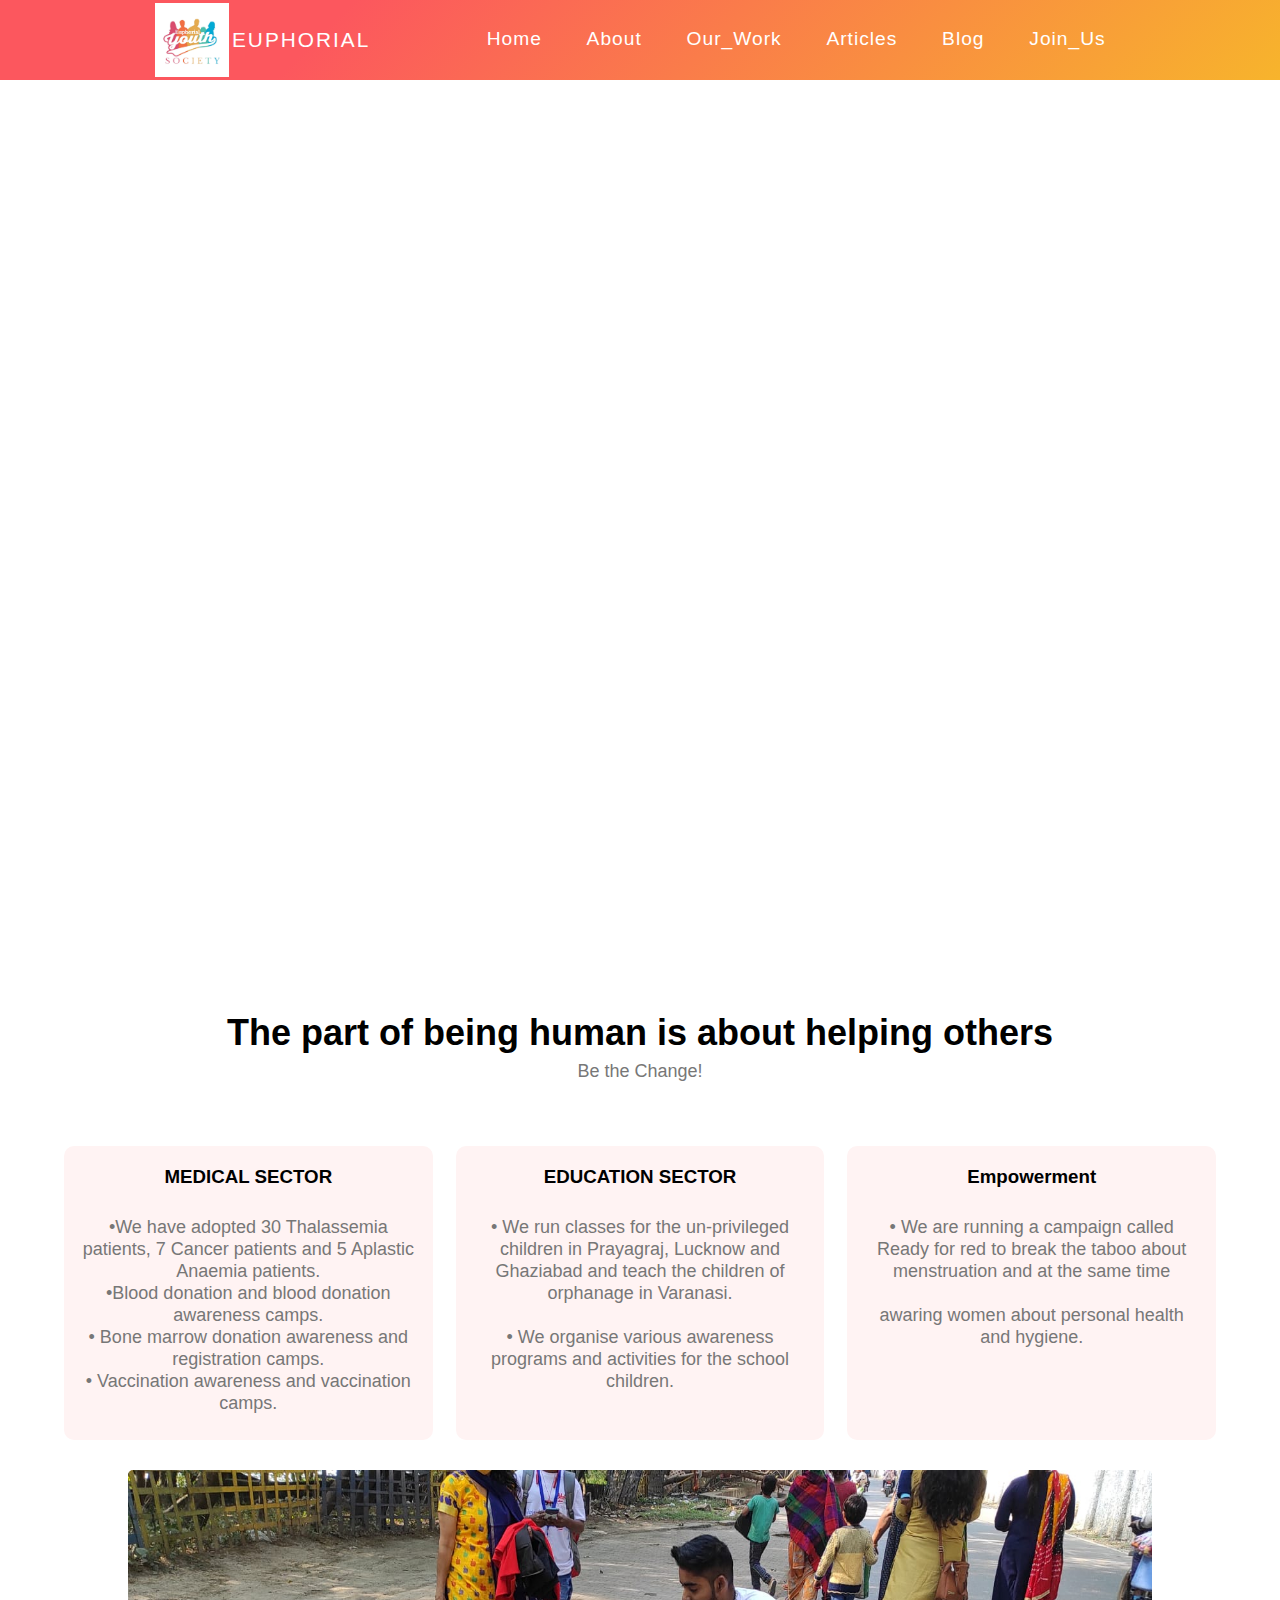
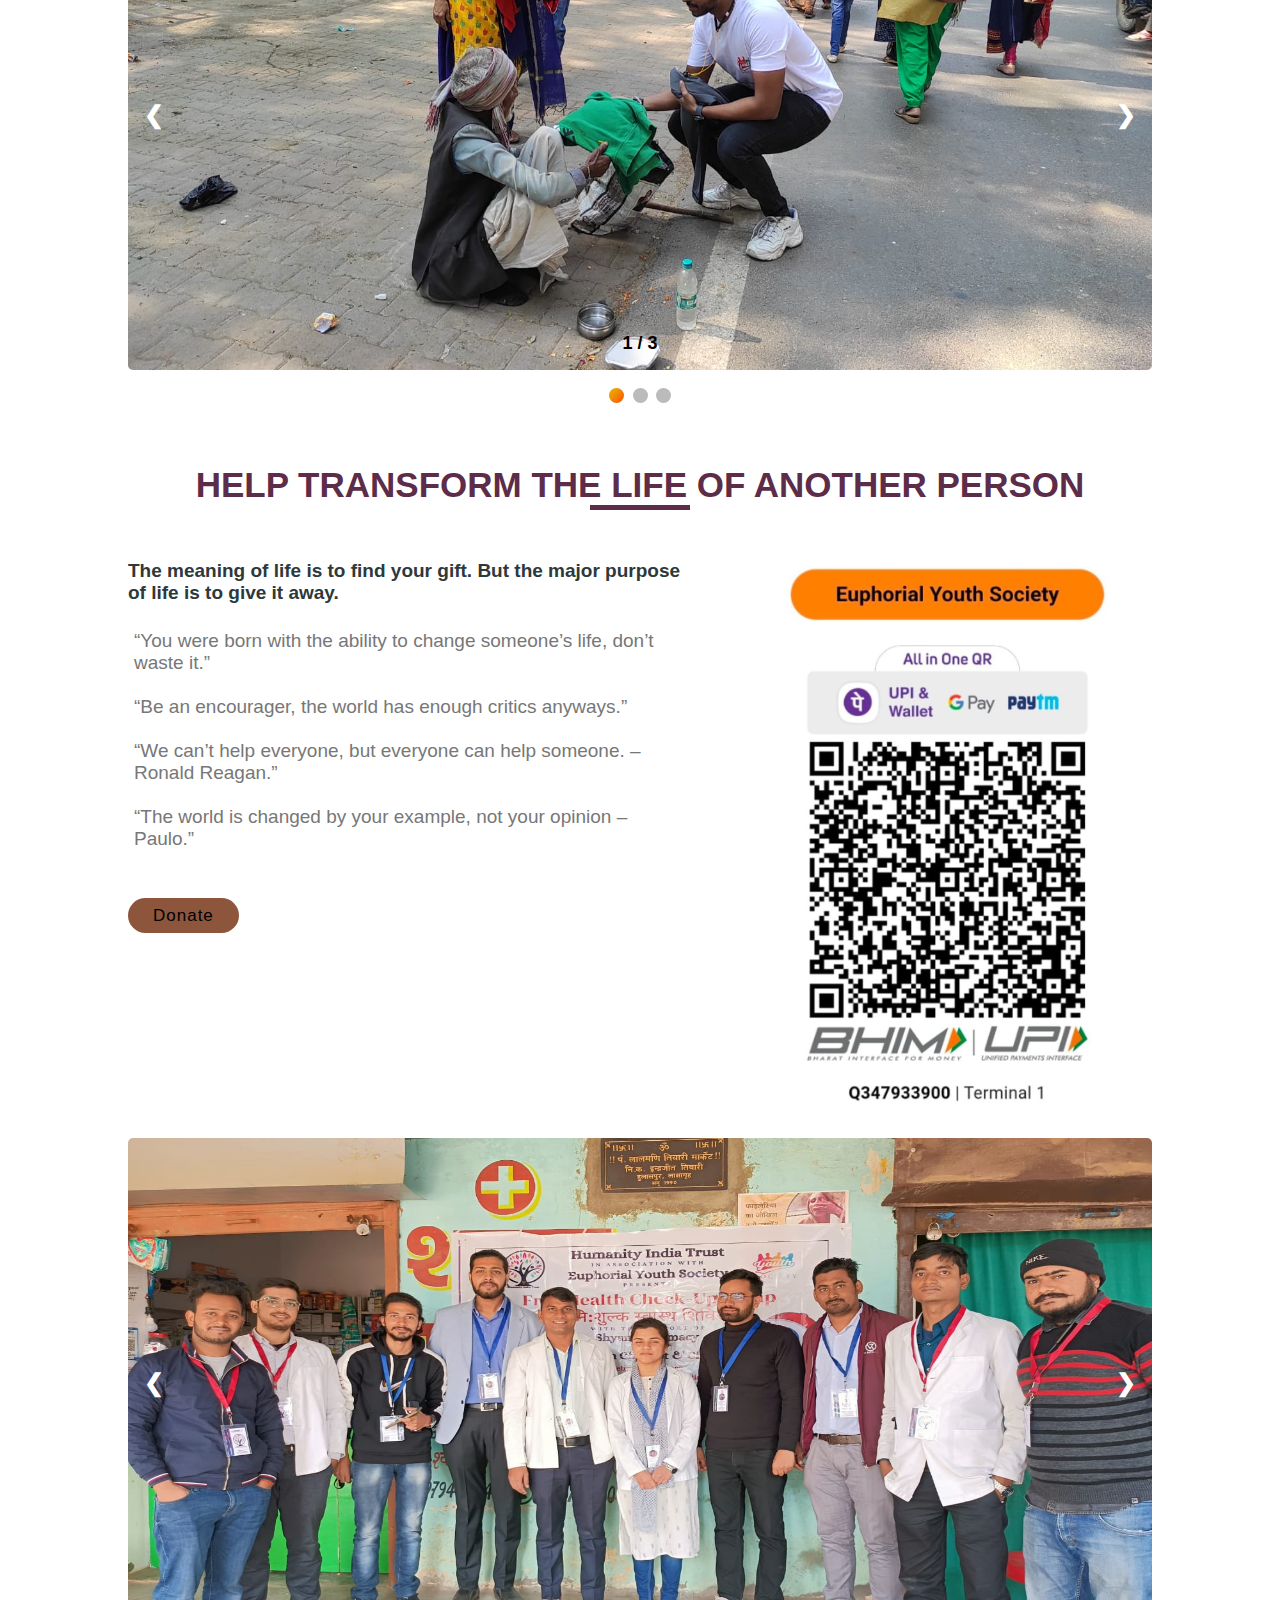
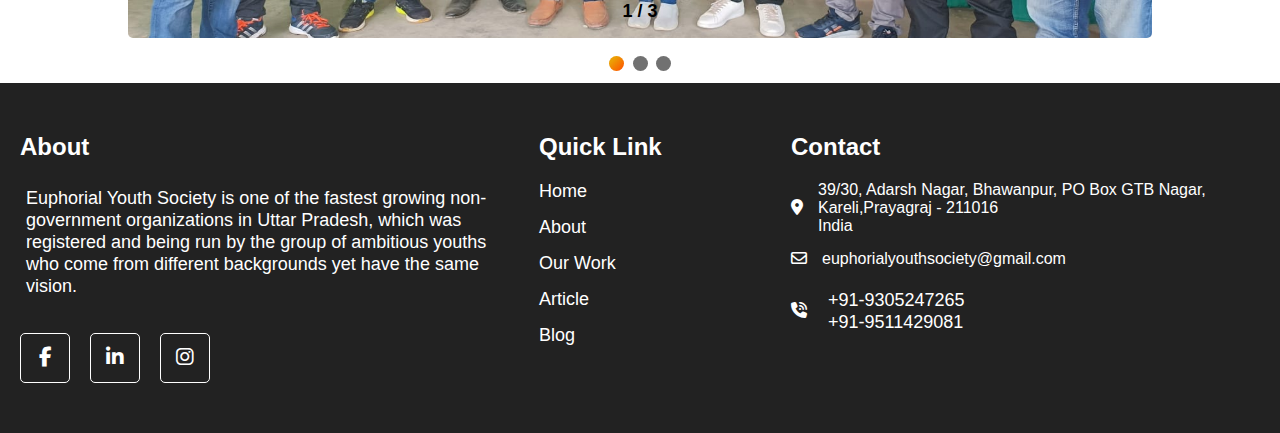
<file: index.html>
<!DOCTYPE html>
<html>
<head>
    <style>
        html{
            scroll-behavior: smooth;
        }
    </style>
    <meta charset="UTF-8">
    <meta http-equiv="X-UA-Compatible" content="IE=edge">
    <meta name="viewport" content="width=device-width, initial-scale=1.0">
    <title>Euphorial</title>
    <link rel="stylesheet" href="css/header.css">
    <link rel="stylesheet" href="css/main.css">
    <link rel="stylesheet" href="css/stall.css">
    <link rel="stylesheet" href="https://cdnjs.cloudflare.com/ajax/libs/font-awesome/6.1.1/css/all.min.css">
    <link rel="stylesheet" href="css/About_us.css">
    <link rel="stylesheet" href="css/footer.css">
    <link rel="stylesheet" href="css/bottom.css">
</head>
<body>
    <!-- oncontextmenu="return false;" -->
    <header>
        <div class="container">
            <input type="checkbox" id="check">
            <div class="logo-container">
                <img class="image-logo" src="images/logo.jpg">
                <h3 class="logo"><span>Euphorial</span></h3>
            </div>

            <div class="nav-btn">
                <div class="nav-links">
                    <ul>
                        <li class="nav-link" class="active" style="--i: .6s "><a href="/index.html">Home</a></li>
                        <li class="nav-link"  style="--i: .85s"><a href="/html/About_us_1.html">About</a></li>
                        <li class="nav-link"  style="--i: 1.1s"><a href="/html/Our_Work.html">Our_Work</a>
                        </li>
                        <li class="nav-link"  style="--i: 1.3s"><a href="/html/Article.html">Articles</a></li>
                        <li class="nav-link" style="--i: 1.5s"><a href="https://euphorialyouthsociety.blogspot.com/" target="_blank">Blog</a></li>
                        <li class="nav-link"  style="--i: 1.8s"><a href="https://docs.google.com/forms/d/e/1FAIpQLSeFtvPU55IaXjh92aLwzxgNPFX_7o2JkI6QKBoUJmlVmIEwmw/viewform?usp=sf_link" target="_blank">Join_Us</a></li>
                    </ul>
                </div>
            </div>

            <div class="hamb-menu-container">
                <div class="hamb-menu">
                    <div></div>
                </div>
            </div>
        </div>
    </header>
    
    <section>
        <div class="over-lay"></div>
        <div class="text-box">
            <h1>Euphorial Youth Society</h1>
            <p> <b> We want to create an Utopia, a world of hope with happiness all around..</b> <br>Our mission is to empower people..</p>
            <a href="https://docs.google.com/forms/d/e/1FAIpQLSeFtvPU55IaXjh92aLwzxgNPFX_7o2JkI6QKBoUJmlVmIEwmw/viewform?usp=sf_link" target="_blank"class="hero-btn">Visit us to know more</a>
        </div>
    </section>
    
    <main>
        <div class="course">
            <h1>The part of being human is about helping others</h1>
            <p>Be the Change!</p>
            <div class="row" data-aos="zoom-in" data-aos-duration="2000">
                <div class="course-col">
                    <h3>MEDICAL SECTOR</h3>
                    <p>
                        <br>•We have adopted 30 Thalassemia patients, 7 Cancer patients and 5
                        Aplastic Anaemia patients.
                        <br>•Blood donation and blood donation awareness camps.
                        <br>• Bone marrow donation awareness and registration camps. 
                        <br> • Vaccination awareness and vaccination camps.
                    </p>
                </div>
    
                <div class="course-col">
                    <h3>EDUCATION SECTOR</h3>
                    <p>
                        <br>• We run classes for the un-privileged children in Prayagraj, Lucknow and
                        Ghaziabad and teach the children of orphanage in Varanasi.
                        <br>
                        <br>• We organise various awareness programs and activities for the school
                        children.
                    </p>
                </div>
                
                <div class="course-col">
                    <h3>Empowerment</h3>
                    <p>
                        <br>• We are running a campaign called Ready for red to break the taboo about menstruation and at the same time <br> <br> awaring women about personal health and hygiene.
                        <br>
                    </p>
                </div>
            </div>
          </div> 
          
          <div class="body-3">
            <div class="slide-show-container" data-aos="zoom-in" data-aos-duration="2000">
                <div class="mySlides fade">
                    <img src="images/10.jpg" style="width: 100%">
                    <div class="text">1 / 3</div>
                </div>
                <div class="mySlides fade">
                    <img src="images/11.jpg" style="width: 100%">
                    <div class="text">2 / 3</div>
                </div>
                <div class="mySlides fade">
                    <img src="images/8.jpg" style="width: 100%">
                    <div class="text">3 / 3</div>
                </div>
        
                <a class="prev" onclick="plusSlides(-1)">&#10094;</a>
                <a class="next" onclick="plusSlides(1)">&#10095;</a>
        
        
            </div>
            <br>
            <div style="text-align: center">
                <span class="dot" onclick="currentSlides(1)"></span>
                <span class="dot" onclick="currentSlides(2)"></span>
                <span class="dot" onclick="currentSlides(3)"></span> 
            </div>
        </div>



        <div class="body-about">
            <div class="Section-4">
                <div class="Container-4">
                    <div class="Title-4">
                        <h1>Help transform the life of another person</h1>
                    </div>
                    <div class="Content-4">
                        <div class="Article-4">
                            <h3>The meaning of life is to find your gift. But the major purpose of life is to give it away.</h3> <p>“You were born with the ability to change someone’s life, don’t waste it.” <br><br>

                                “Be an encourager, the world has enough critics anyways.”<br><br>
                                
                                “We can’t help everyone, but everyone can help someone. – Ronald Reagan.” <br><br>
                                
                                “The world is changed by your example, not your opinion – Paulo.”</p>
                            <div class="Button-4">
                                <a onclick=" alert('Service Is Not Available... \nKindly Scan The QR Code For Your Support')" class="btn btn-default" href="#" >Donate</a>
                            </div>
                        </div>
                    </div>
                    <div class="image_column">
                        <img src="images/donate.jpg">
                    </div>
                </div>
            </div>
        </div>

        <div class="body-5">
            <div class="show-container" data-aos="zoom-in" data-aos-duration="2000">
                <div class="Slides fade-1">
                    <img src="images/13.jpg" style="width: 100%">
                    <div class="text-1">1 / 3</div>
                </div>
                <div class="Slides fade">
                    <img src="images/12.jpg" style="width: 100%">
                    <div class="text-1">2 / 3</div>
                </div>
                <div class="Slides fade">
                    <img src="images/9.jpg" style="width: 100%">
                    <div class="text-1">3 / 3</div>
                </div>
        
                <a class="prev-1" onclick="pSlides(-1)">&#10094;</a>
                <a class="next-1" onclick="pSlides(1)">&#10095;</a>

            </div>
            <br>
            <div style="text-align: center">
                <span class="dot-1" onclick="cSlides(1)"></span>
                <span class="dot-1" onclick="cSlides(2)"></span>
                <span class="dot-1" onclick="cSlides(3)"></span> 
            </div>
        </div>
        
    </main>
    <div class="footer">
        <footer>
            <div class="footer-info">
             <div class="footer-wd about">
                 <h2>About</h2>
                 <p style="color: white;">Euphorial Youth Society is one of the fastest growing non-government organizations in Uttar Pradesh, which was registered and being run by the group of ambitious youths who come from different backgrounds yet have the same vision.</p>
 
                 <div class="social-links">
                     <ul>
                         <li><a href="https://www.facebook.com/euphorialyouthsociety/?hc_ref=ARRZepNcU4wuDgM0D-F-gCHiKv-nvK34yCW7KJC3uM-TlIl2RNPUxyqAiS6ThtP_f4E&fref=nf&__xts__[0]=68.[base64]" target="_blank"><i class="fab fa-facebook-f"></i></a></li>
                         <li><a href="https://www.linkedin.com/company/euphorial-youth-society/" target="_blank"><i class="fab fa-linkedin-in"></i></a></li>
                         <li><a href="https://www.instagram.com/euphorialyouthsociety/?igshid=YmMyMTA2M2Y=" target="_blank"><i class="fab fa-instagram"></i></a></li>
                     </ul>
                 </div>
             </div>
             <div class="footer_wd links">
                 <h2>Quick Link</h2>
                 <ul>
                     <li><a href="/index.html">Home</a></li>
                     <li><a href="/html/About_us_1.html">About</a></li>
                     <li><a href="/html/Our_Work.html">Our Work</a></li>
                     <li><a href="/html/Article.html">Article</a></li>
                     <li><a href="https://euphorialyouthsociety.blogspot.com/" target="_blank">Blog</a></li>
                 </ul>
             </div>
             <div class="footer_wd Contact">
                 <h2>Contact</h2>
                 <ul>
                     <li>
                         <span><i class="fas fa-map-marker-alt"></i></span>
                         <a href="#">39/30, Adarsh Nagar, Bhawanpur, PO Box GTB Nagar, <br>
                            Kareli,Prayagraj - 211016 <br>India</a>
                     </li>
                     <li>
                         <span><i class="far fa-envelope"></i></span>
                         <a href="#">euphorialyouthsociety@gmail.com</a>
                     </li>
                     <li>
                         <span><i class="fas fa-phone-volume"></i></span>
                         <p><a href="#">+91-9305247265 </a> <br>
                             <a href="#">+91-9511429081</a></p>
                     </li>
                 </ul>
             </div>
         </div>
         </footer>
    </div>

    <script src="https://cdn.jsdelivr.net/npm/@popperjs/core@2.11.5/dist/umd/popper.min.js" integrity="sha384-Xe+8cL9oJa6tN/veChSP7q+mnSPaj5Bcu9mPX5F5xIGE0DVittaqT5lorf0EI7Vk" crossorigin="anonymous"></script>
    <script src="https://cdn.jsdelivr.net/npm/bootstrap@5.2.0-beta1/dist/js/bootstrap.min.js" integrity="sha384-kjU+l4N0Yf4ZOJErLsIcvOU2qSb74wXpOhqTvwVx3OElZRweTnQ6d31fXEoRD1Jy" crossorigin="anonymous"></script>
    <script src="https://unpkg.com/aos@next/dist/aos.js"></script>
    <script>
        AOS.init({
            offset: 130
        });
    </script>
    <script src="javascript/click.js"></script>
    <script src="javascript/viewport.js"></script>
    <script src=""></script>
</body>
</html>
</file>
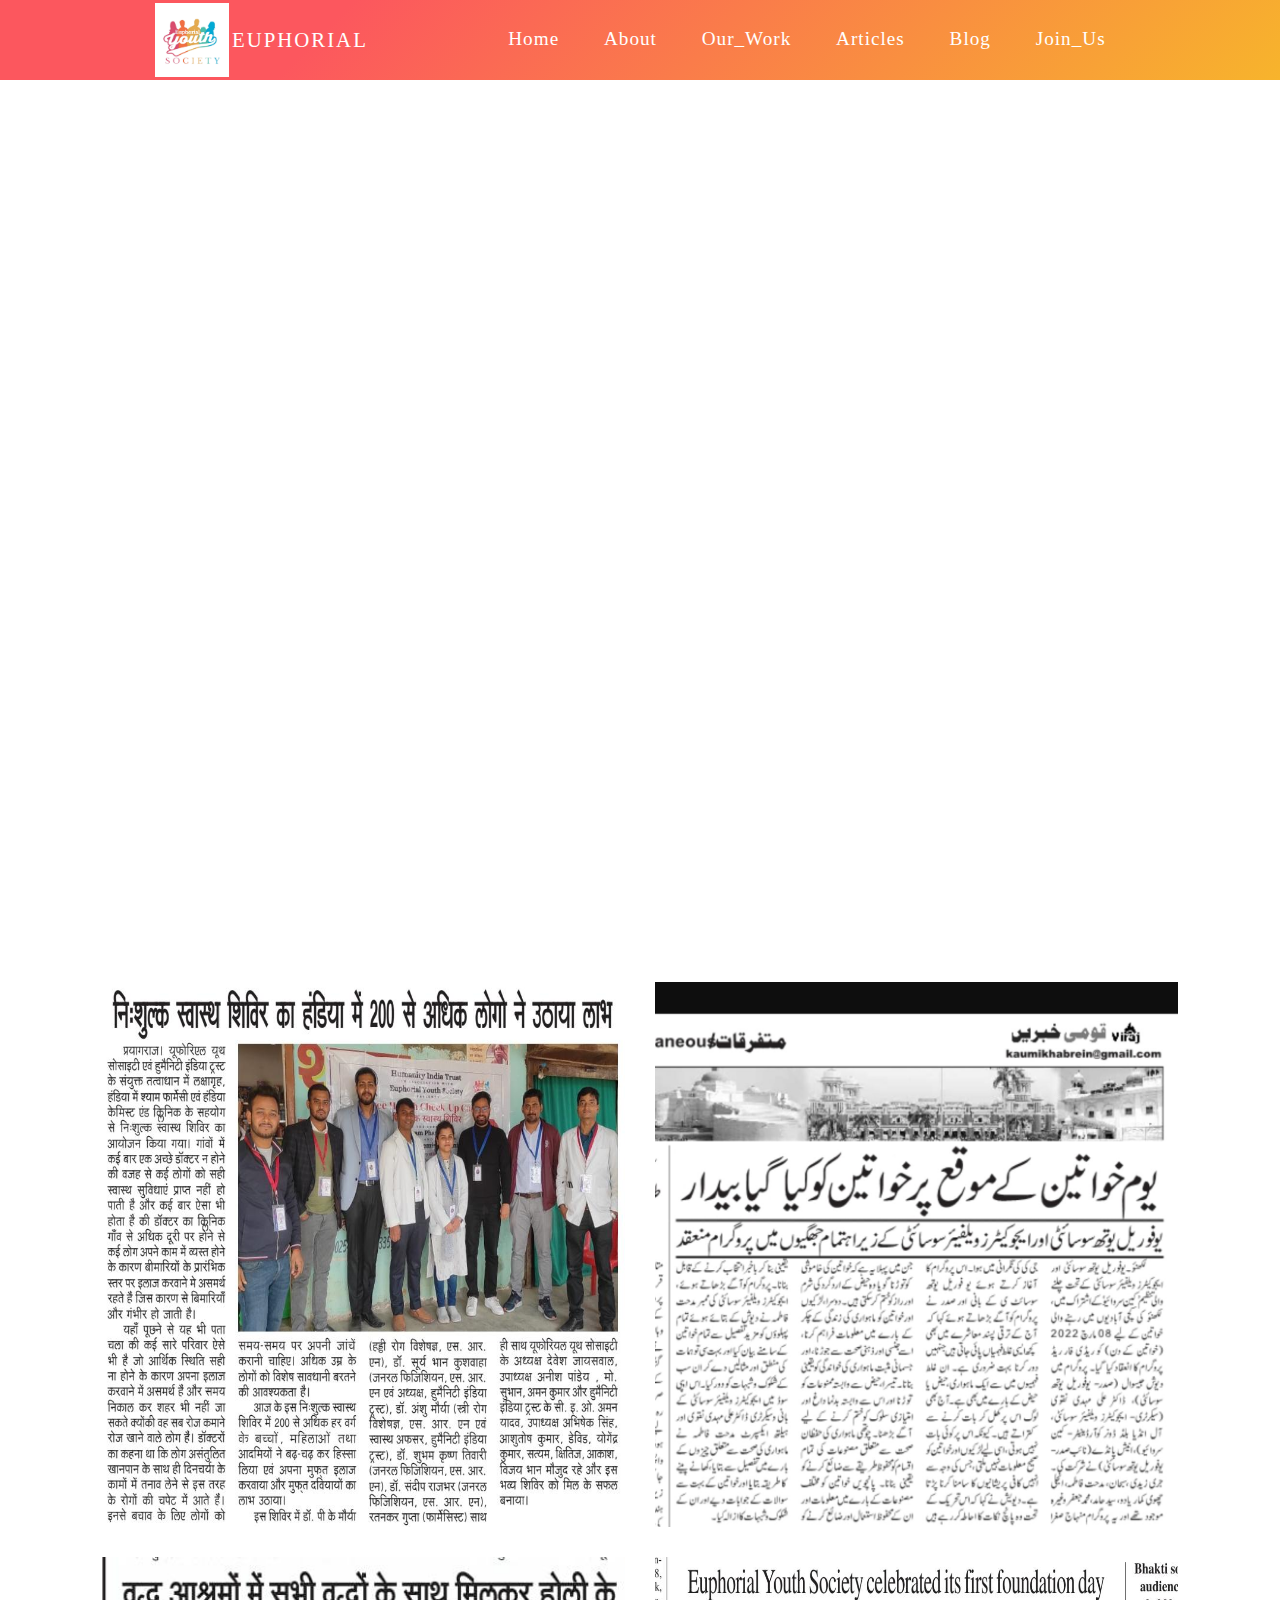
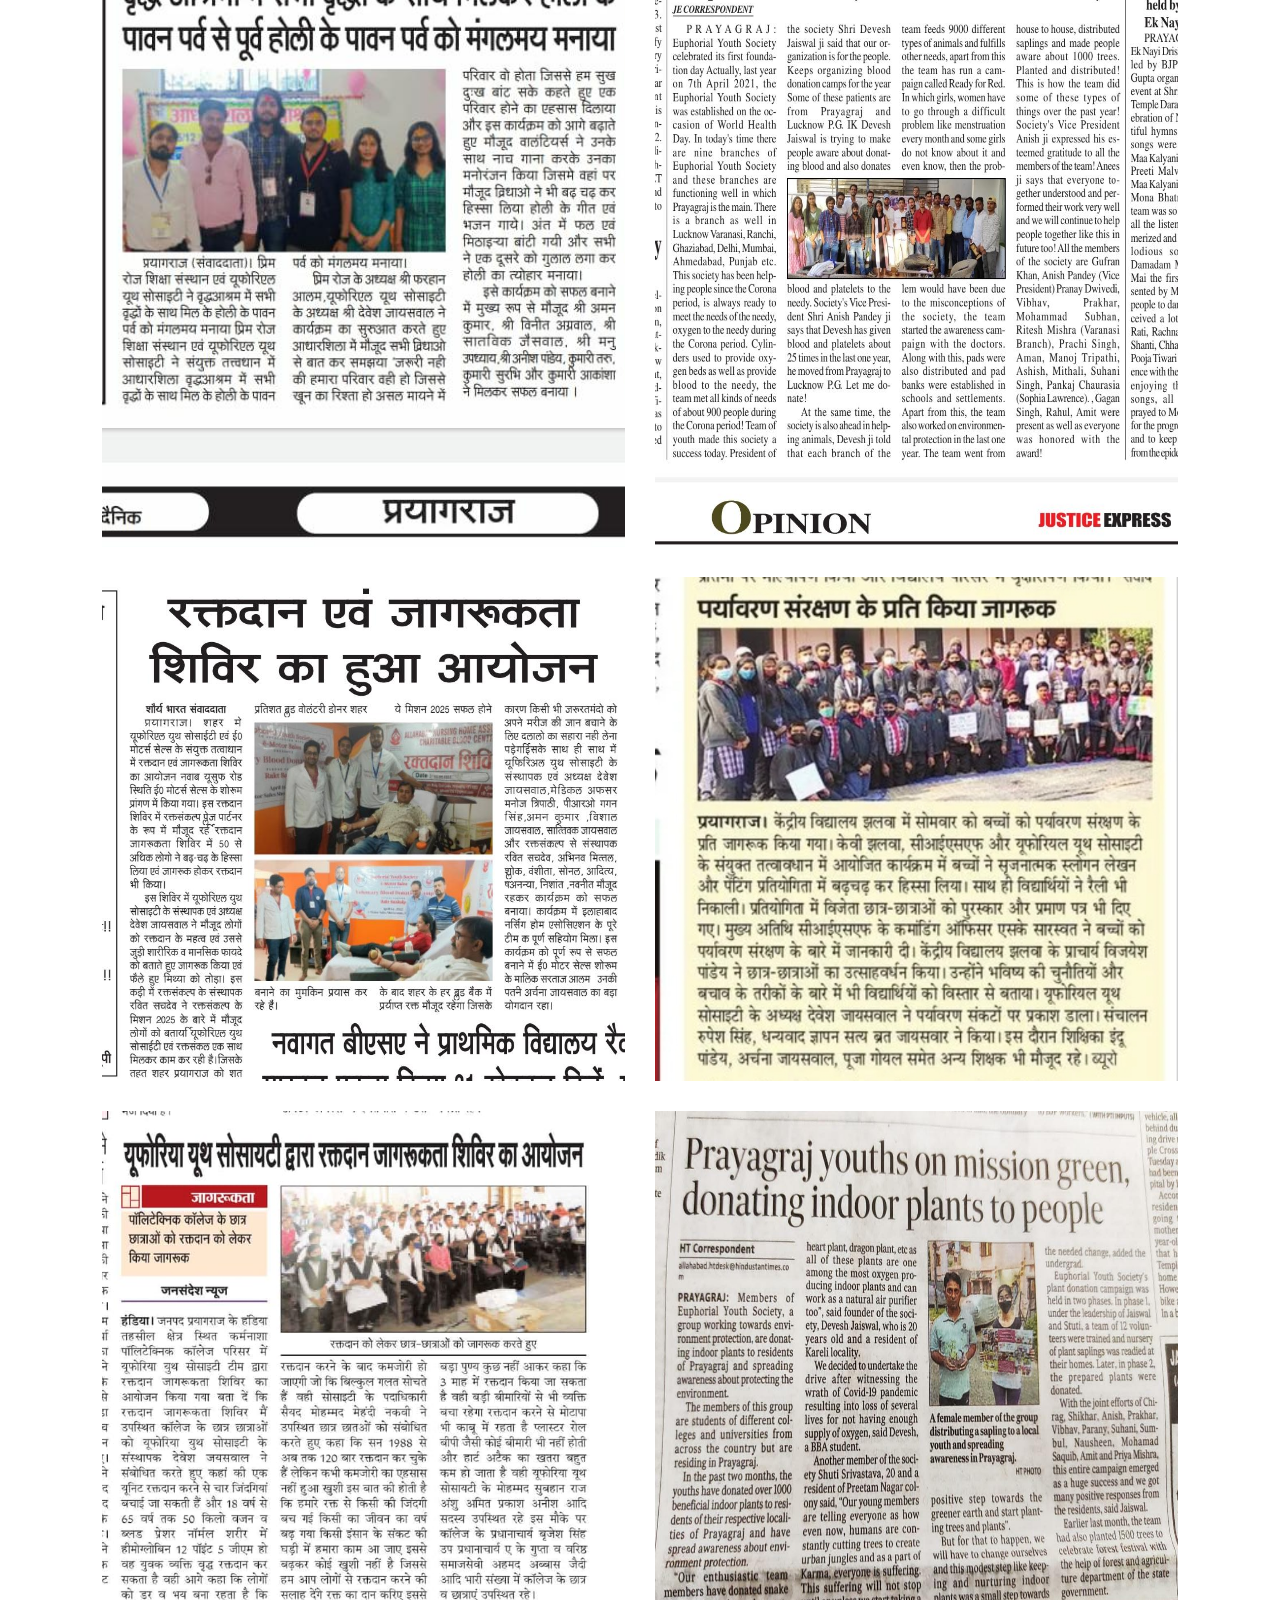
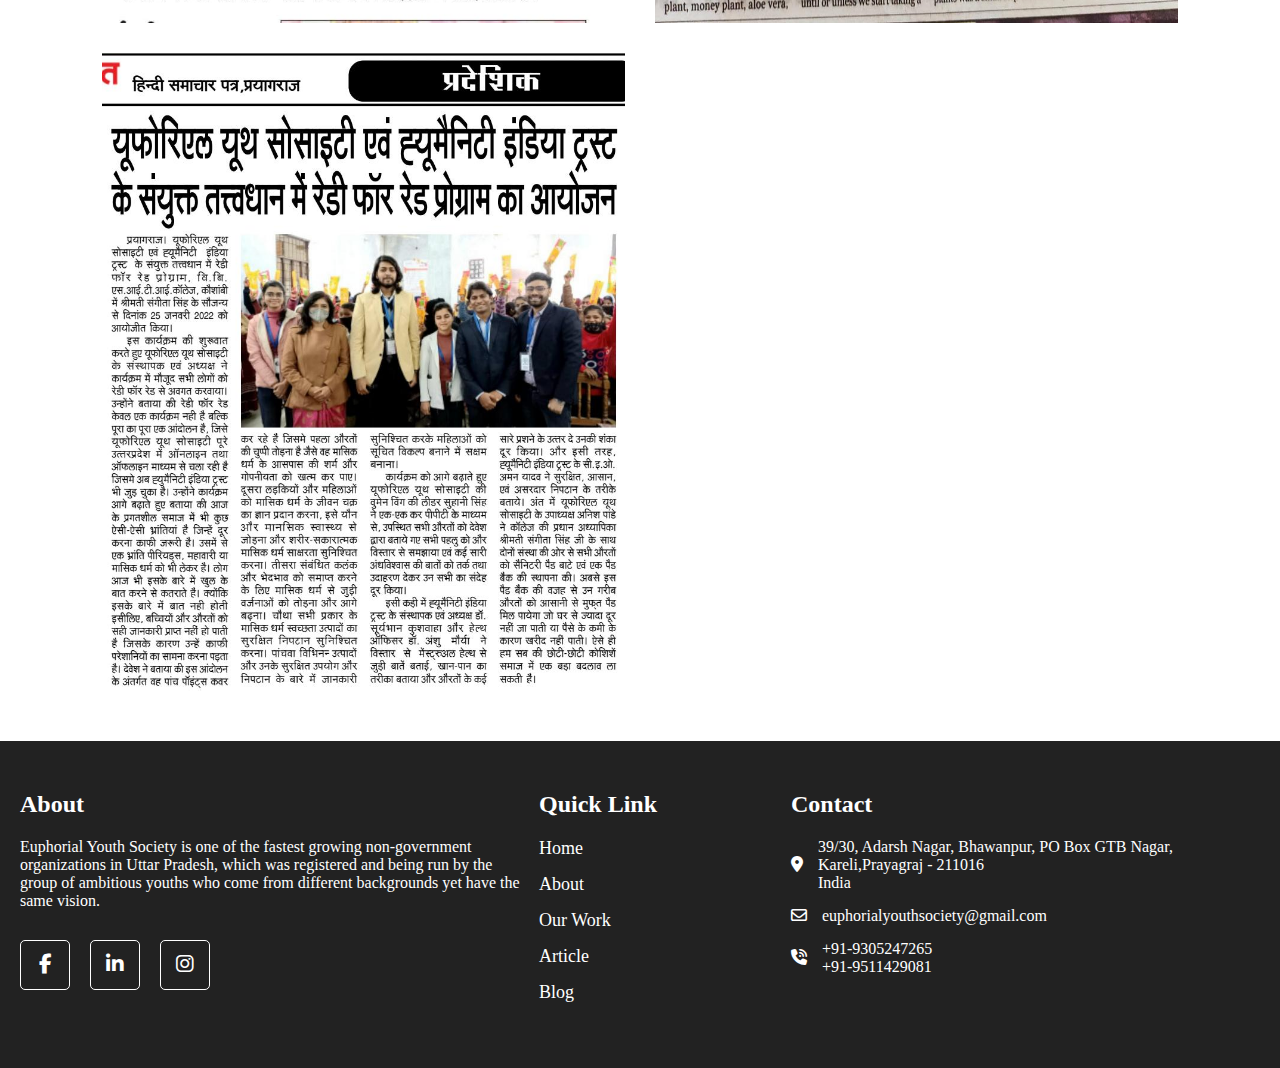
<file: html/Article.html>
<!DOCTYPE html>
<html lang="en">
<head>
    <meta charset="UTF-8">
    <meta http-equiv="X-UA-Compatible" content="IE=edge">
    <meta name="viewport" content="width=device-width, initial-scale=1.0">
    <title></title>
    <link rel="stylesheet" href="https://cdnjs.cloudflare.com/ajax/libs/font-awesome/6.1.1/css/all.min.css">
    <link rel="stylesheet" href="/css/Article.css">
    <link rel="stylesheet" href="/css/lightbox.css">
    <link rel="stylesheet" href="/css/header.css">
    <link rel="stylesheet" href="/css/footer.css">
</head>
<body>
    <header>
        <div class="container">
            <input type="checkbox" id="check">
            <div class="logo-container">
                <img class="image-logo" src="/images/logo.jpg">
                <h3 class="logo"><span>Euphorial</span></h3>
            </div>

            <div class="nav-btn">
                <div class="nav-links">
                    <ul>
                        <li class="nav-link" class="active" style="--i: .6s "><a href="/index.html">Home</a></li>
                        <li class="nav-link"  style="--i: .85s"><a href="/html/About_us_1.html">About</a></li>
                        <li class="nav-link"  style="--i: 1.1s"><a href="/html/Our_Work.html">Our_Work</a>
                        </li>
                        <li class="nav-link"  style="--i: 1.3s"><a href="/html/Article.html">Articles</a></li>
                        <li class="nav-link" style="--i: 1.5s"><a href="https://euphorialyouthsociety.blogspot.com/" target="_blank">Blog</a></li>
                        <li class="nav-link"  style="--i: 1.8s"><a href="https://docs.google.com/forms/d/e/1FAIpQLSeFtvPU55IaXjh92aLwzxgNPFX_7o2JkI6QKBoUJmlVmIEwmw/viewform?usp=sf_link" target="_blank">Join_Us</a></li>
                    </ul>
                </div>
            </div>

            <div class="hamb-menu-container">
                <div class="hamb-menu">
                    <div></div>
                </div>
            </div>
        </div>
    </header>
    <section>
        <div class="over-lay"></div>
        <div class="text-box">
            <h1>Articles</h1>
            <p> <b>  Being a human being is no miracle, but being humane surely is!</b> <br>Our mission is to empower people..</p>
            <a href="https://docs.google.com/forms/d/e/1FAIpQLSeFtvPU55IaXjh92aLwzxgNPFX_7o2JkI6QKBoUJmlVmIEwmw/viewform?usp=sf_link" target="_blank"class="hero-btn">Visit us to know more</a>
        </div>
    </section>

    <div class="container-8">
        <div class="gallery-8">
            <a href="/images/24.jpg" data-lightbox="models" data-title="">
                <img src="/images/24.jpg">
            </a>
            <a href="/images/25.jpg" data-lightbox="models" data-title="">
                <img src="/images/25.jpg">
            </a>
            <a href="/images/26.jpg" data-lightbox="models" data-title="">
                <img src="/images/26.jpg">
            </a>
            <a href="/images/27.jpg" data-lightbox="models" data-title="">
                <img src="/images/27.jpg">
            </a>
            <a href="/images/28.jpg" data-lightbox="models" data-title="">
                <img src="/images/28.jpg">
            </a>
            <a href="../images/31.jpg" data-lightbox="models" data-title="">
                <img src="../images/31.jpg">
            </a>
            <a href="../images/20.jpg" data-lightbox="models" data-title="">
                <img src="../images/20.jpg">
            </a>
            <a href="/images/30.jpg" data-lightbox="models" data-title="">
                <img src="/images/30.jpg">
            </a>
            <a href="../images/32.jpg" data-lightbox="models" data-title="">
                <img src="../images/32.jpg">
            </a>
        </div>
    </div>

    <div class="footer">
        <footer>
            <div class="footer-info">
             <div class="footer-wd about">
                 <h2>About</h2>
                 <p style="color: white;">Euphorial Youth Society is one of the fastest growing non-government organizations in Uttar Pradesh, which was registered and being run by the group of ambitious youths who come from different backgrounds yet have the same vision.</p>
 
                 <div class="social-links">
                     <ul>
                         <li><a href="https://www.facebook.com/euphorialyouthsociety/?hc_ref=ARRZepNcU4wuDgM0D-F-gCHiKv-nvK34yCW7KJC3uM-TlIl2RNPUxyqAiS6ThtP_f4E&fref=nf&__xts__[0]=68.[base64]" target="_blank"><i class="fab fa-facebook-f"></i></a></li>
                         <li><a href="https://www.linkedin.com/company/euphorial-youth-society/" target="_blank"><i class="fab fa-linkedin-in"></i></a></li>
                         <li><a href="https://www.instagram.com/euphorialyouthsociety/?igshid=YmMyMTA2M2Y=" target="_blank"><i class="fab fa-instagram"></i></a></li>
                     </ul>
                 </div>
             </div>
             <div class="footer_wd links">
                 <h2>Quick Link</h2>
                 <ul>
                    <li><a href="/index.html">Home</a></li>
                    <li><a href="/html/About_us_1.html">About</a></li>
                    <li><a href="/html/Our_Work.html">Our Work</a></li>
                    <li><a href="/html/Article.html">Article</a></li>
                    <li><a href="https://euphorialyouthsociety.blogspot.com/" target="_blank">Blog</a></li>
                 </ul>
             </div>
             <div class="footer_wd Contact">
                 <h2>Contact</h2>
                 <ul>
                     <li>
                         <span><i class="fas fa-map-marker-alt"></i></span>
                         <p><span style="color: White">39/30, Adarsh Nagar, Bhawanpur, PO Box GTB Nagar, <br>
                             Kareli,Prayagraj - 211016 <br>India</span>
                         </p>
                     </li>
                     <li>
                         <span><i class="far fa-envelope"></i></span>
                         <a href="#">euphorialyouthsociety@gmail.com</a>
                     </li>
                     <li>
                         <span><i class="fas fa-phone-volume"></i></span>
                         <p><a href="#">+91-9305247265 </a> <br>
                             <a href="#">+91-9511429081</a></p>
                     </li>
                 </ul>
             </div>
         </div>
         </footer>
    </div>

    <script src="/javascript/lightbox-plus-jquery.js"></script>
</body>
</html>
</file>
<file: css/header.css>
*{
    margin: 0;
    padding: 0;
    box-sizing: border-box;
    font-family: "Times New Roman", Times, serif;
}
ul{
    list-style: none;
}
a{
    text-decoration: none;
}
header{
    position: sticky;
    top: 0px;
    background-color: #f7b42c;
    background-image: linear-gradient(315deg, #f7b42c 0%, #fc575e 74%);
    width: 100%;
    z-index: 1000;
}
section{
    height: calc(100vh - 3rem);
    width: 100%;
    background-position: center;
    position: relative;
    background-size: cover;
    overflow: hidden;
    animation: animate 40s ease-in-out infinite;
    -moz-animation: animate 40s ease-in-out infinite;
    -webkit-animation: animate 40s ease-in-out infinite;

}
@keyframes animate{

    0%,100%{
        /* background-image:linear-gradient(rgba(34, 42, 82, 0.7),rgba(16, 21, 52, 0.7)), url('../images/1.jpg'); */
        background-image: url("../images/1.jpg");
    }
    25%{
        background-image: url("../images/2.jpg");
    }
    50%{ 
        background-image: url("../images/3.jpg");
    }
    75%{
        background-image: url("../images/4.jpg");
    }
}
@-moz-keyframes animate{
    0%,100%{
        /* background-image:linear-gradient(rgba(34, 42, 82, 0.7),rgba(16, 21, 52, 0.7)), url('../images/1.jpg'); */
        -moz-background-image: url("../images/1.jpg");
    }
    25%{
        -moz-background-image: url("../images/2.jpg");
    }
    50%{ 
        -moz-background-image: url("../images/3.jpg");
    }
    75%{
        -moz-background-image: url("../images/4.jpg");
    }
}
@-webkit-keyframes animate{
    0%,100%{
        /* background-image:linear-gradient(rgba(34, 42, 82, 0.7),rgba(16, 21, 52, 0.7)), url('../images/1.jpg'); */
        background-image: url("../images/1.jpg");
    }
    25%{
        background-image: url("../images/2.jpg");
    }
    50%{ 
        background-image: url("../images/3.jpg");
    }
    75%{
        background-image: url("../images/4.jpg");
    }
}
.over-lay{
    position: absolute;
    width: 100%;
    height: 100%;
    top: 0;
    left: 0;
}
.text-box{
    width: 90%;
    color: white;
    position: absolute;
    top: 50%;
    left: 50%;
    transform: translate(-50%,-50%);
    text-align: center;  
}
.text-box h1{
    font-size: 62px;
}
.text-box p{
    margin: 10px 0 30px;
    font-size: 19px;
    color: #fff;
}
.hero-btn{
    display: inline-block;
    text-decoration: none;
    color: #fff;
    border: 1px solid #fff;
    padding: 12px 34px;
    font-size: 15px;
    background: transparent;
    position: relative;
    cursor: pointer;
}
.hero-btn:hover{
    border: 1px solid #f44336;
    background: #f44336;
    transition: 1s;
}
.container{
    max-width: 65rem;
    padding: 0 2rem;
    margin: 0 auto;
    display: flex;
    position: relative;
}
.image-logo{
    width: 80px;
    padding: 3px;
}
.logo-container{
    flex: 5;
    display: flex;
    align-items: center;
}
.nav-btn{
    flex: 4;
    display: flex;
}
.nav-links{
    flex: 3;
}
.logo{
    color: white;
    font-size: 1.3rem;
    font-weight: 600;
    letter-spacing: 2px;
    text-transform: uppercase;
    line-height: 3rem;
}
.logo span{
    font-weight: 500;
}
.nav-links > ul{
    display: flex;
    justify-content: center;
    align-items: center;
}
.nav-link{
    position: relative;
    top: 15px;
}
.nav-link > a{
    line-height: 3rem;
    color: white;
    padding: 0 1.4rem;
    letter-spacing: 1px;
    font-size: 1.2rem;
    display: flex;
    align-items: center;
    justify-content: space-between;
    transition: .5s;
}
.nav-link > a> i{
    margin-left: .2rem;
}
.nav-link:hover > a{
    transform: scale(1.1);
}
.hamb-menu-container{
   flex: 1;
   display: none;
   align-items: center;
   justify-content: flex-end;
}
.hamb-menu{
    width: 2.5rem;
    height: 2.5rem;
    display: flex;
    align-items: center;
    justify-content: center;
}
.hamb-menu div{
    width: 1.6rem;
    height: 3px;
    border-radius: 3px;
    background-color: black;
    position: relative;
    z-index: 1001;
    transition: .5s;
}
.hamb-menu div::before,
.hamb-menu div::after{
    content: '';
    position: absolute;
    width: inherit;
    height: inherit;
    background-color: black;
    border-radius: 3px;
    transition: .5s;
}
.hamb-menu div::before{
    transform: translateY(-7px);
}
.hamb-menu div::after{
    transform: translateY(7px);
}
#check{
    position: absolute;
    top: 50%;
    right: 2rem;
    transform: translateY(-50%);
    width: 2.5rem;
    height: 2.5rem;
    z-index: 9000;
    cursor: pointer;
    opacity: 0;
    display: none;
}
#check:checked ~ .hamb-menu-container .hamb-menu div{
    background-color: transparent;
}
#check:checked ~ .hamb-menu-container .hamb-menu div:before{
    transform: translateY(0) rotate(-45deg);
}
#check:checked ~ .hamb-menu-container .hamb-menu div:after{
    transform: translateY(0) rotate(45deg);
}
@keyframes animation{
    from{
        opacity: 0;
        transform: translateY(15px);
    }
    to{
        opacity: 1;
        transform: translateY(0px);
    }
}

@media (max-width: 980px){
    .hamb-menu-container{
        display: flex;
    }
    #check{
        display: block;
    }
    .text-box h1{
        font-size: 34px;
    }
    .logo{
            position: relative;
            left: 0px;
    }
    .nav-btn{
       position: fixed;
       height: calc(100vh - 3rem);
       top: 3rem;
       left: 0;
       width: 100%;
       background-color: #f44336;
       flex-direction: column;
       align-items: center;
       justify-content: space-between;
       overflow-x: hidden;
       overflow-y: auto;
       transform: translateX(100%);
       transition: .65s;
    }
    #check:checked ~ .nav-btn{
        transform: translateX(0);
    }
    #check:checked ~ .nav-btn .nav-link,
    #check:checked ~ .nav-btn .log-sign{
        animation: animation .5s ease forwards var(--i);
    }
    .nav-links{
        flex: initial;
        width: 100%;
    }
    .nav-links > ul{
        flex-direction: column;
    }
    .nav-link{
        width: 100%;
        opacity: 0;
        transform: translateY(15px);
        
    }
    .nav-link > a{
        line-height: 1;
        padding: 1.6rem 2rem;
    }
    .nav-link:hover > a{
        transform: scale(1);
        background-color: #7f5a83;
        background-image: linear-gradient(315deg, #7f5a83 0%, #0d324d 74%);
    }
    .dropdown{
        position: initial;
        top: initial;
        left: initial;
        transform: initial;
        opacity: 1;
        pointer-events: auto;
        width: 100%;
        padding: 0;
        background-color: #7f5a83;
        background-image: linear-gradient(315deg, #7f5a83 0%, #0d324d 74%);
        display: none;
    }
    .nav-link:hover > .dropdown,
    .dropdown-link:hover > .dropdown{
        display: block;   
    }
    .nav-link:hover >  a >i,
    .dropdown-link:hover > a > i{
        transform: rotate(360deg);
    }
    .dropdown-link > a{
        background-color: transparent;
        color: #fff;
        padding: 1.2rem 2rem;
    }
    .dropdown-link > a
    .dropdown-link:not(:nth-last-child(2)){
        border-bottom: none;
    }
    .nav-link:hover > a .dropdown > ul {
        background-color: #50a9de;
    }
    .dropdown .dropdown{
        display: none;
    }
    .dropdown-link:hover > a{
        background-color: #3a91bd;
    }
    .nav-link >a > i{
        font-size: 1.1rem;
        transform: rotate(-90deg);
        transition: .7s;
    }
    .dropdown i{
        font-size: 1rem;
        transition: .7s;
    }
    .log-sign{
        flex: initial;
        width: 100%;
        padding: 1.5rem 1.9rem;
        justify-content: flex-start;
        opacity: 0;
        transform: translateY(15px);
    }
}
@media (max-width: 368px)
{
    .logo{
        font-size: 13px;
    }
    .logo span{
        font-size: 12px;
    }
}
</file>
<file: css/main.css>
*{
    margin: 0;
    padding: 0;
    box-sizing: border-box;
    font-family: sans-serif;
}
.course{
    width: 90%;
    margin: auto;
    text-align: center;
    padding-top: 80px;
}
h1{
    font-size: 36px;
    font-weight: 600;
}
p{
    color: #777;
    font-size: 18px;
    font-weight: 300;
    line-height: 22px;
    padding: 6px;
}
.row{
    margin-top: 5%;
    display: flex;
    justify-content: space-between;
}
.course-col{
    flex-basis: 32%;
    width: 100%;
    background: #fff3f3;
    border-radius: 10px;
    margin-bottom: 5px;
    padding: 20px 12px;
    transition: .5s;
}
.course-col h3{
    text-align: center;
    font-weight: 600;
}
.course-col:hover{
    box-shadow: 0 0 20px 0px rgba(0,0,0,.2);
}

@media(max-width:900px){
    .row{
        flex-direction: column;
    }
}

/* stall */
</file>
<file: css/stall.css>
*{
    margin: 0;
    padding: 0;
    box-sizing: border-box;
}
.body-3{
    font-family: Verdana, sans-serif;
    padding-bottom: 8px;
}
.mySlides{
    display: none;
}
.mySlides img{
    height: 500px;
    vertical-align: middle;
    border-radius: 5px;
}
.slide-show-container{
    padding-top: 25px;
    max-width: 80%;
    position: relative;
    margin: auto;
}
.prev , .next{
    cursor: pointer;
    position: absolute;
    top: 50%;
    width: auto;
    padding: 16px;
    margin-top: -22px;
    color: #fff;
    font-weight: 900;
    font-size: 24px;
    transition: 0.6s;
    border-radius: 0 3px 3px 0;
    user-select: none;
}
.next{
    right: 0;
    border-radius: 3px 0 0 3px;
}
.prev:hover , .next:hover{
    /* background-color: rgba(65, 35, 35, 0.8); */
    background-color: #ff4e00;
    background-image: linear-gradient(315deg, #ff4e00 0%, #ec9f05 74%);
}
.text{
    columns: #f2f2f2;
    font-size: 18px;
    padding: 8px 12px;
    position: absolute;
    width: 100%;
    text-align: center;
    bottom: 8px;
    color: black;
    font-weight: 900;
}
.dot{
    cursor: pointer;
    height: 15px;
    width: 15px;
    margin: 0 2px;
    background: #bbb;
    border-radius: 50%;
    display: inline-block;
    transition: background-color 0.6s ease;
}
.active , .dot:hover{
    background-color: #ff4e00;
    background-image: linear-gradient(315deg, #ff4e00 0%, #ec9f05 74%);
}
.fade{
    -webkit-animation-duration: 3s;
    animation: fade;
    animation-duration: 3s;
}
@-webkit-keyframes fade{
    from{opacity: .8}
    to{opacity: 1}
}
@keyframes fade{
    from{opacity: .8}
    to{opacity: 1}
}

@media only screen and (max-width: 300px)
{
    .prev , .next , .text{
        font-size: 11px;
    }
    .dot{
        height: 10px;
        width: 10px;
    }
    .mySlides img{
        height: 320px;
    }
}
@media only screen and (max-width: 500px)
{
    .prev , .next , .text{
        font-size: 14px;
    }
    .slide-show-container{
        max-width: 90%;
    }
    .mySlides img{
        height: 400px;
    }
}
</file>
<file: css/About_us.css>
*{
    margin: 0;
    padding: 0;
    box-sizing: border-box;
}
.body-about{
    overflow: hidden;
    height: fit-content;
}
.Section-4{
    width: 100%;
}
.Section-4 .Container-4{
    width: 80%;
    display: block;
    margin: 0 auto;
    padding: 50px 0px;
}
.Container-4 .Title-4{
    width: 100%;
    text-align: center;
    margin-bottom: 50px;
}
.Container-4 .Title-4 h1{
    text-transform: uppercase;
    font-size: 35px;
    font-weight: 700;
    color: rgb(92, 44, 73);
}
.Container-4 .Title-4 h1::after{
    content: "";
    height: 5px;
    width: 100px;
    background-color: rgb(92, 44, 73);
    display: block;
    margin: auto;
}
.Content-4{
    float: left;
    width: 55%;
}
.Content-4 .Article-4 h3{
    color: rgb(45, 57, 59);
    font-size: 19px; 
    margin-bottom: 20px; 
}
.Content-4 .Article-4 p{
    font-size: 19px;
}
.Content-4 .Article-4 .Button-4{
    margin-top: 50px;
}
.Content-4 .Article-4 .Button-4 a{
    text-decoration: none;
    padding: 8px 25px;
    background-color: rgb(141, 85, 60);
    border-radius: 40px;
    color: black;
    font-size: 17px;
    letter-spacing: 1px;
}
.Content-4 .Article-4 .Button-4 a:hover{
    background-color: orange;
    transition: 0.6s ease-in-out;
}
.image_column{
    float: right;
    width: 40%;
}
.image_column img{
    width: 100%;
    height: auto;
}
.Container-4 .Social-link-4 {
    width: 100%;
    clear:both;
    margin-top: 50px;
    text-align: center;
    display: inline-block;
}
.Container-4 .Social-link-4 i{
    color: black;
    font-size: 24px;
    height: 45px;
    width: 45px;
    border-radius: 20%;
    line-height: 45px;
    text-align: center;
    background-color: blanchedalmond;
    margin: 0px 5px;
}
.Container-4 .Social-link-4 i:hover{
    color: #3f0202;
    background-color: rgb(173, 149, 99);
    transition: 0.6s ease-in-out;
    transform: rotate(-360deg);
}
@media (max-width: 768px)
{
    .Section-4 .Container-4{
        width: 80%;
        display: block;
        margin: auto;
    }
    .Content-4{
        float: none;
        width: 100%;
        display: block;
        margin: auto;
    }
    .image_column{
        float: none;
        width: 100%;
        margin-top: 50px;
    }
    .image_column img{
        width: 100%;
        height: auto;
    }
    .Container-4 .Title-4 h1{
        text-align: center;
        font-size: 30px;
    }
    .Content-4 .Article-4 .Button-4{
        text-align: center; 
    }
    .Content-4 .Article-4 .Button-4 a{
        padding: 6px 15px;
        font-size: 17px;
    }
    .Container-4 .Social-link-4 i{
        font-size: 20px;
        height: 35px;
        width: 35px;
    }
}
</file>
<file: css/footer.css>
.footer{
    width: 100%;
    color: #000;
    font-family: "Open Sans";
    position: relative;
    background-color: #000;
    list-style-type: none;
}
footer{
    background-color: rgb(34,34,34);
    color: #fff;
    padding-left: 20px;
}
.footer-info{
    width: 100%;
    margin: 0 auto;
    display: flex;
    padding: 50px 0;
}
.footer-info .footer_wd{
    padding: 0 15px;
}
.footer-info h2{
    margin-bottom: 20px;
}
.about,.Contact {
    width: 40%;
}
.links{
    width: 20%;
}
.social-links{
    margin-top: 30px;
}
.social-links ul{
    display: flex;
}
.social-links ul li a{
    display: inline-block;
    margin-right: 20px;
    width: 50px;
    height: 50px;
    padding-top: 12px;
    background-color: transparent;
    border: 1px solid #fff;
    text-align: center;
    font-size: 20px;
    text-decoration: none;
    color: #fff;
    border-radius: 5px;
}
.social-links ul li a:hover{
    background-color: #fff;
    color: #000;

}

.links ul li a{
    display: block;
    margin-bottom: 15px;
    font-size: 18px;
    text-decoration: none;
    color: #fff;
}
.links ul li a:hover{
    color: #000;
}
.Contact ul li {
    display: flex;
    align-items: center;
    margin-bottom: 15px;
    
}
.Contact ul li span{
    margin-right: 15px;
}
.Contact ul li a{
    text-decoration: none;
    color: #fff;
}
@media screen and (max-width: 992px){
    .about, .Contact{
        width: 35%;
    }
    .link{
        width: 30%;
    }
}
@media screen and (max-width: 767px){
    .about, .Contact ,.link{
        width: 100%;
        margin-bottom: 30px;
    }
    .about p{
        font-size: 16px;
    }
    .footer-info{
        flex-direction: column;
    }
    .social-links ul li a{
        margin-right: 12px;
    }
}
</file>
<file: css/bottom.css>
*{
    margin: 0;
    padding: 0;
    box-sizing: border-box;
}
.body-5{
    font-family: Verdana, sans-serif;
    padding-bottom: 8px;
}
.Slides{
    display: none;
}
.Slides img{
    height: 500px;
    vertical-align: middle;
    border-radius: 5px;
}
.show-container{
    padding-top: 25px;
    max-width: 80%;
    position: relative;
    margin: auto;
}
.prev-1 , .next-1{
    cursor: pointer;
    position: absolute;
    top: 50%;
    width: auto;
    padding: 16px;
    margin-top: -22px;
    color: #fff;
    font-weight: 900;
    font-size: 24px;
    transition: 0.6s;
    border-radius: 0 3px 3px 0;
    user-select: none;
}
.next-1{
    right: 0;
    border-radius: 3px 0 0 3px;
}
.prev-1:hover , .next-1:hover{
    /* background-color: rgba(65, 35, 35, 0.8); */
    background-color: #ff4e00;
    background-image: linear-gradient(315deg, #ff4e00 0%, #ec9f05 74%);
}
.text-1{
    columns: #f2f2f2;
    font-size: 18px;
    padding: 8px 12px;
    position: absolute;
    width: 100%;
    text-align: center;
    bottom: 8px;
    color: black;
    font-weight: 900;
}
.dot-1{
    cursor: pointer;
    height: 15px;
    width: 15px;
    margin: 0 2px;
    background-color: #717171;
    /* background: #bbb; */
    border-radius: 50%;
    display: inline-block;
    transition: background-color 0.6s ease;
}
.active , .dot-1:hover{
    background-color: #ff4e00;
    background-image: linear-gradient(315deg, #ff4e00 0%, #ec9f05 74%);
}
.fade-1{
    -webkit-animation-duration: 3s;
    animation: fade;
    animation-duration: 3s;
}
@-webkit-keyframes fade{
    from{opacity: .8}
    to{opacity: 1}
}
@keyframes fade{
    from{opacity: .8}
    to{opacity: 1}
}

@media only screen and (max-width: 300px)
{
    .prev-1 , .next-1 , .text-1{
        font-size: 11px;
    }
    .dot-1{
        height: 10px;
        width: 10px;
    }
    .Slides img{
        height: 320px;
    }
}
@media only screen and (max-width: 500px)
{
    .prev-1 , .next-1 , .text-1{
        font-size: 14px;
    }
    .show-container{
        max-width: 90%;
    }
    .Slides img{
        height: 400px;
    }
}
</file>
<file: css/Article.css>
*{
    margin: 0;
    padding: 0;
    box-sizing: border-box;
    font-family: sans-serif;
}
.container-8{
    width: 100%;
    min-height: fit-content;
    display: flex;
    align-items: center;
    justify-content: center;
    padding: 50px 8%;
}
.gallery-8{
    display: grid;
    grid-template-columns: repeat(auto-fit,minmax(350px,1fr));
    grid-gap: 30px;
}
.gallery-8 img{
    width: 100%;
    height: 100%;
    transition: 0.8s;
}
.gallery-8 img:hover{
    box-shadow: 0 0 20px 0px rgba(0,0,0,0.8);
}
</file>
